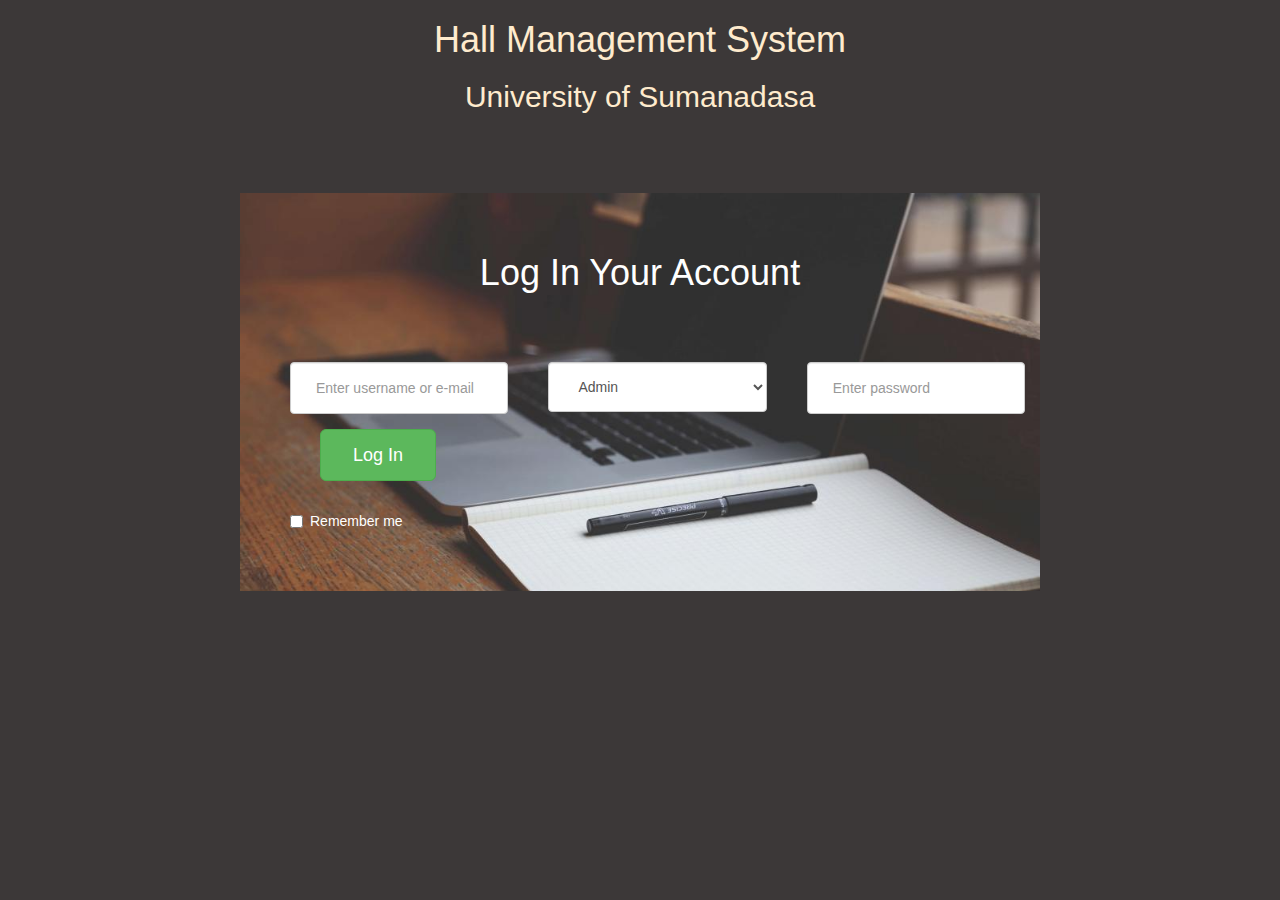
<file: Log-in-form/index.html>
<!DOCTYPE html>
<html>

<head>
    <meta charset="utf-8">
    <meta name="viewport" content="width=device-width, initial-scale=1">
    <title>Log In Form</title>
    <link rel="stylesheet" href="http://maxcdn.bootstrapcdn.com/bootstrap/3.3.7/css/bootstrap.min.css">
    <link rel="stylesheet" type="text/css" href="styles.css">
</head>

<body>
     <div class="top-bar-heading">
        <h1>Hall Management System</h1>
        <h2>University of Sumanadasa</h2>
     </div>

    <div class="container" id="log-in-form">

        <div class="heading">
            <h1>Log In Your Account</h1>
        </div>
        <form action="../inc/login.php" method="post">
            <div class="form-group">
                <input type="text" class="form-control" id="username" placeholder="Enter username or e-mail" required>
            </div>
            <div class="form-group">
                <select class="form-control" required>
                    <option value="Admin">Admin</option>
                    <option value="Student">Student</option>
                    <option value="Employee">Employee</option>
                </select>
            </div>
            <div class="form-group" >
                <input type="password" class="form-control" id="pwd" placeholder="Enter password" required>
            </div>
            <div class="form-group form-group-btn">
                <button type="submit" class="btn btn-success btn-lg" >Log In</button>
            </div>
            <div class="clearfix"></div>
            <div class="checkbox">
                <label>
                    <input type="checkbox"> Remember me</label>
            </div>
        </form>
    </div>
</body>

</html>
</file>
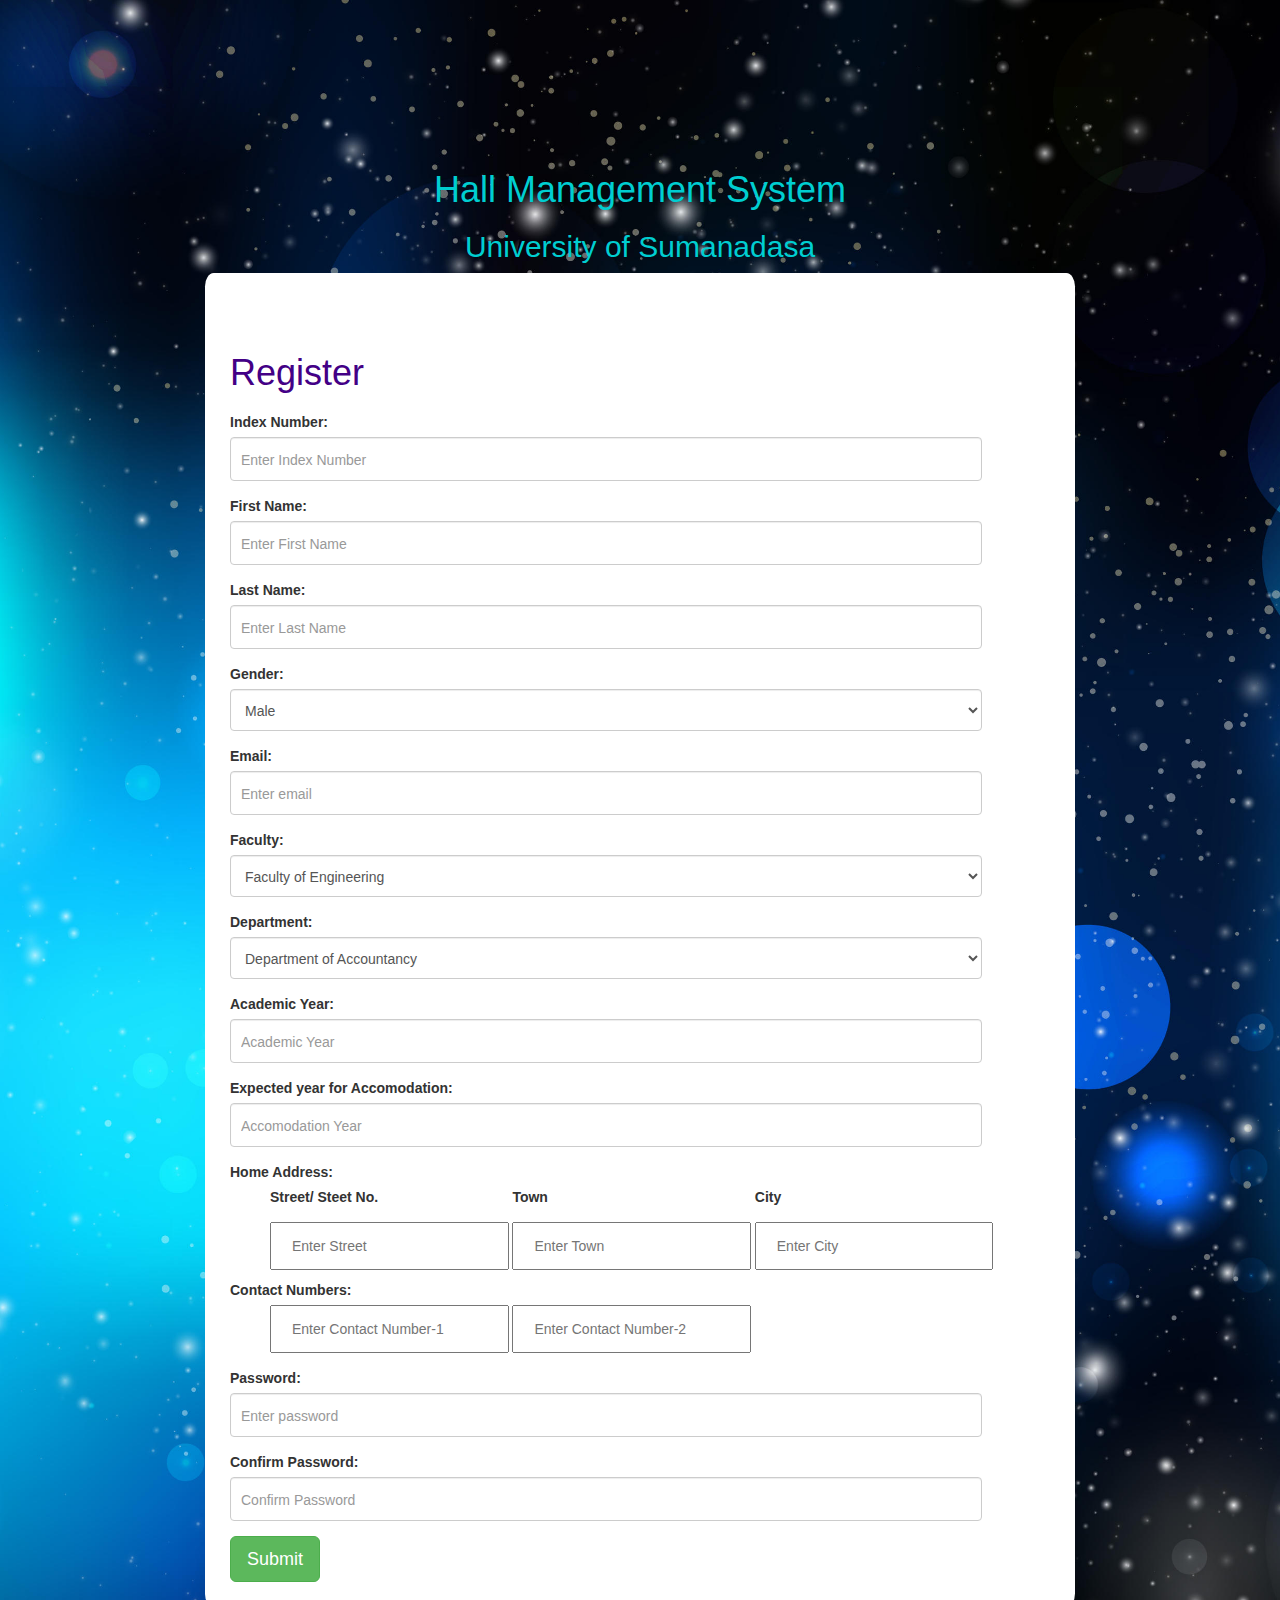
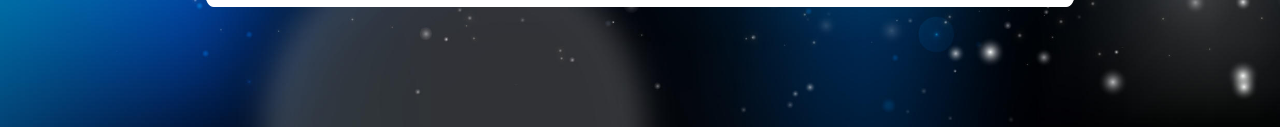
<file: Registration-form/index.html>
<script src="https://ajax.googleapis.com/ajax/libs/jquery/2.1.1/jquery.min.js"></script>
<script src="user_validation.js"></script>

<!DOCTYPE html>
<html>

<head>
    <meta name="viewport" content="width=device-width, initial-scale=1">
    <meta charset="utf-8">
    <title>Registration Form</title>
    <link rel="stylesheet" href="http://maxcdn.bootstrapcdn.com/bootstrap/3.3.7/css/bootstrap.min.css">
    <link rel="stylesheet" type="text/css" href="styles.css">
</head>

<body>
    <div class="container" id="registration-form">
        <div class="top-bar">
            <h1>Hall Management System</h1>
            <h2>University of Sumanadasa</h2>
        </div>
        <div class="frm">
            <h1>Register</h1>
            <form action="../inc/register.php" method="post" name="register_frm" id="register_frm">
                <div class="form-group">
                    <label for="index_number">Index Number:</label>
                    <input type="text" class="form-control" name="index_number" id="index_number"  placeholder="Enter Index Number" required>
                </div>
                <div class="form-group">
                    <label for="first_name">First Name:</label>
                    <input type="text" class="form-control" name="first_name" id="first_name" placeholder="Enter First Name" required>
                </div>
                <div class="form-group">
                    <label for="last_name">Last Name:</label>
                    <input type="text" class="form-control" name="last_name" id="last_name" placeholder="Enter Last Name" required>
                </div>
                <div class="form-group">
                    <label for="gender">Gender:</label>
                    <select class="form-control" id="gender" name="gender">
                    <option value="Male">Male</option>
                    <option value="Female">Female</option>
                    </select>
                </div>
                <div class="form-group">
                    <label for="email">Email:</label>
                    <input type="email" class="form-control" name="email" id="email" placeholder="Enter email" required>
                </div>
                <div class="form-group">
                    <label for="faculty">Faculty:</label>
                    <select class="form-control" id="faculty" name="faculty" x-placement="Faculty of Engineering" required>
                        <option value="Faculty of Engineering">Faculty of Engineering</option>
                        <option value="Faculty of Law">Faculty of Law</option>
                        <option value="Faculty of  Management">Faculty of  Management</option>
                        <option value="Faculty of Medicine">Faculty of Medicine</option>
                        <option value="Faculty of Science">Faculty of Science</option>
                    </select>
                </div>
                <div class="form-group">
                    <label for="department">Department:</label>
                    <select class="form-control" id="department" name="department" x-placement="Department of Accountancy">
                        <option value="Department of Accountancy">Department of Accountancy</option>
                        <option value="Department of Anatomy">Department of Anatomy</option>
                        <option value="Department of Civil Engineering">Department of Civil Engineering</option>
                        <option value="Department of Commercial Law	">Department of Commercial Law	</option>
                        <option value="Department of Computer Science and Engineering">Department of Computer Science and Engineering</option>
                        <option value="Department of Finance">Department of Finance</option>
                        <option value="Department of Food Science">Department of Food Science</option>
                        <option value="Department of Public & International Law ">Department of Public & International Law </option>
                        <option value="Department of Psychology">Department of Psychology</option>
                        <option value="Department of Surgery">Department of Surgery</option>
                    </select>
                </div>
                <div class="form-group">
                    <label for="academic_year">Academic Year:</label>
                    <input type="number" min="1" max="4" class="form-control" name="academic_year" id="academic_year" placeholder="Academic Year" required>
                </div>
                <div class="form-group">
                    <label for="accomodation_year">Expected year for Accomodation:</label>
                    <input type="number" min="2017" class="form-control" name="accomodation_year" id="accomodation_year" placeholder="Accomodation Year" required>
                </div>
                <div class="form-group-address">
                    <label for="email">Home Address:</label>
                   <ul>
                       <li><label for="street">Street/ Steet No.</label></li>
                       <li><label for="town">Town</label></li>
                       <li> <label for="city">City</label></li>

                   </ul>
                    <ul class="home_address">
                        <li><input type="text" class="form-control_2" name="street" id="street" placeholder="Enter Street"></li>
                        <li><input type="text" class="form-control_2" name="town" id="town" placeholder="Enter Town" required></li>
                        <li><input type="text" class="form-control_2" name="city" id="city" placeholder="Enter City " required></li>
                    </ul>
                </div>
                <div class="form-group">
                    <label for="contact_number1">Contact Numbers:</label><span id="message2"></span>
                    <ul>
                        <li><input type="text" class="form-control_2" name="contact_number1" id="contact_number1" placeholder="Enter Contact Number-1" onkeyup="check_tel()" required></li>
                        <li><input type="tel" class="form-control_2" name="contact_number2" id="contact_number2" placeholder="Enter Contact Number-2" onkeyup="check_tel()"></li>
                    </ul>
                </div>
                <div class="form-group">
                    <label for="password">Password:</label> <span id="message1"></span>
                    <input type="password" class="form-control" name="password" id="password" placeholder="Enter password" onkeyup='check();' required>
                </div>
                <div class="form-group">
                    <label for="confirm_password">Confirm Password:</label>  <span id="message"></span>
                    <input type="password" class="form-control" name="confirm_password" id="confirm_password" placeholder="Confirm Password" onkeyup='check();' required>
                </div>

                <div class="form-group">
                    <button type="submit" id="submit_btn" name="submit_btn" class="btn btn-success btn-lg" onclick="">Submit</button>
                </div>

            </form>


        </div>

    </div>




</body>

</html>
</file>
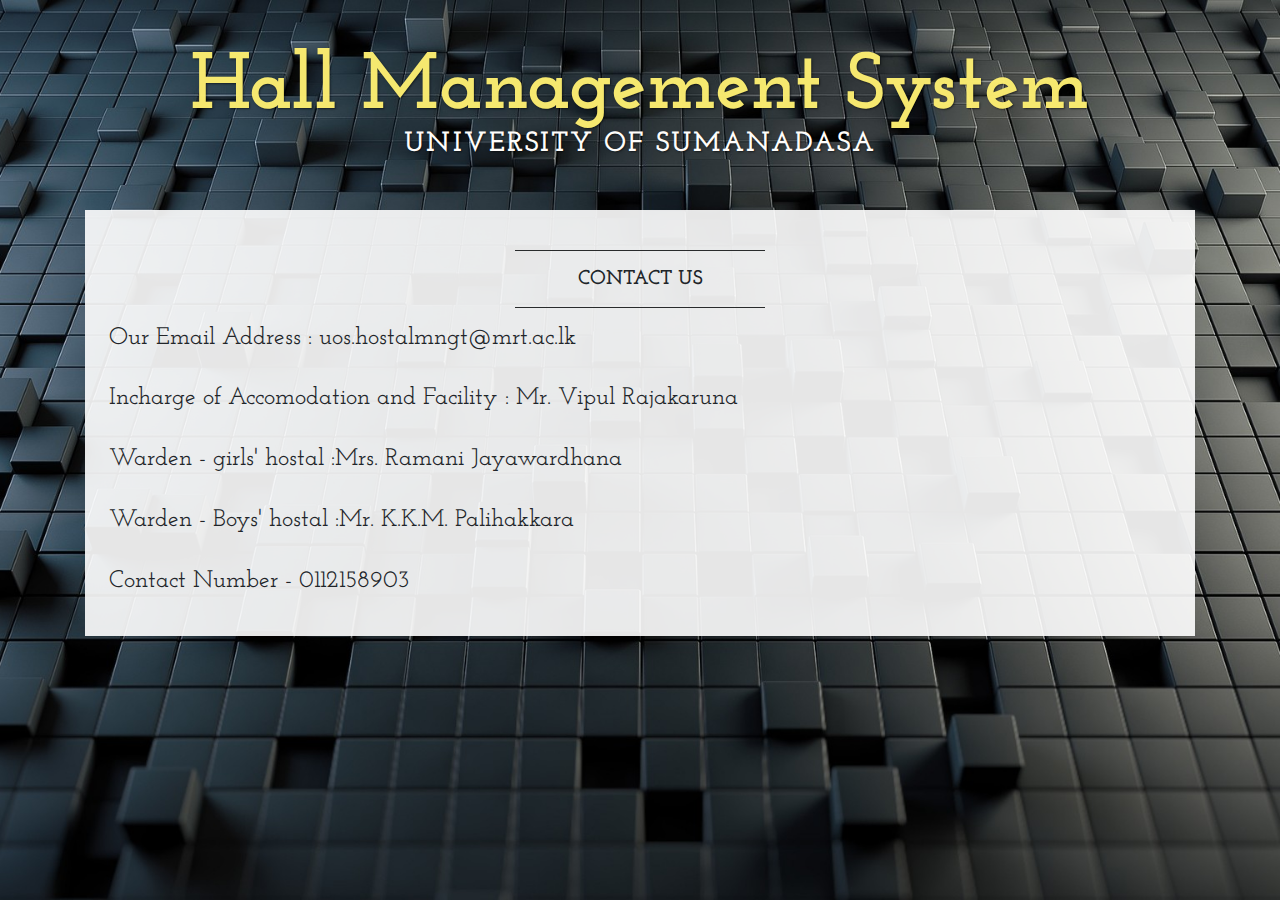
<file: Home/contact.html>
<!DOCTYPE html>
<html lang="en">

<head>

    <meta charset="utf-8">
    <meta name="viewport" content="width=device-width, initial-scale=1, shrink-to-fit=no">
    <meta name="description" content="">
    <meta name="author" content="">

    <title>Hall Management System</title>

    <!-- Bootstrap core CSS -->
    <link href="vendor/bootstrap/css/bootstrap.min.css" rel="stylesheet">

    <!-- Custom fonts for this template -->
    <link href="https://fonts.googleapis.com/css?family=Open+Sans:300italic,400italic,600italic,700italic,800italic,400,300,600,700,800" rel="stylesheet" type="text/css">
    <link href="https://fonts.googleapis.com/css?family=Josefin+Slab:100,300,400,600,700,100italic,300italic,400italic,600italic,700italic" rel="stylesheet" type="text/css">

    <!-- Custom styles for this template -->
    <link href="css/business-casual.css" rel="stylesheet">

</head>

<body>

<div class="tagline-upper text-center text-heading text-shadow mt-5 d-none d-lg-block">Hall Management System</div>
<div class="tagline-lower text-center text-expanded text-shadow text-uppercase  mb-5 d-none d-lg-block">
    <h3>
        <strong>
            University of Sumanadasa
        </strong>
    </h3>
</div>


<div class="container">
    <div class="bg-faded p-4 my-4">
        <hr class="divider">
        <h2 class="text-center text-lg text-uppercase my-0">
            <strong>Contact Us</strong>
        </h2>
        <hr class="divider">

        <p>
            <h4>Our Email Address : uos.hostalmngt@mrt.ac.lk</h4><br>
            <h4>Incharge of Accomodation and Facility : Mr. Vipul Rajakaruna</h4><br>
            <h4>Warden - girls' hostal                :Mrs. Ramani Jayawardhana</h4><br>
            <h4>Warden - Boys' hostal                 :Mr. K.K.M. Palihakkara</h4><br>
            <h4>Contact Number - 0112158903</h4>
        </p>

    </div>


</div>

<!-- /.container -->

<!-- Bootstrap core JavaScript -->
<script src="vendor/jquery/jquery.min.js"></script>
<script src="vendor/bootstrap/js/bootstrap.bundle.min.js"></script>

</body>

</html>
</file>
<file: Log-in-form/styles.css>
html{
    background-color: #3c3838;
}

body{
    background-color: transparent;
}

#log-in-form{
    margin: 230px auto 0;
    padding: 10px;
    margin-top: 80px;
    color: white;
    height: auto;
    max-width: 800px;
    background-image: url("notebook-chill.jpg");
    background-size: cover;
}

#log-in-form .heading{
	text-align: center;
    margin-top: 50px;
    margin-bottom: 70px;
}

#log-in-form .form-group{
    float: left;
    width: 28%;
    margin-left: 40px;
}

#log-in-form .form-control{
    padding: 15px 25px;
    height: auto;
}

#log-in-form .form-group-btn{
    width: 15%;
    margin-left: 70px;
}

#log-in-form .btn{
    padding: 13px 32px;
}

#log-in-form .checkbox{
    float: left;
    margin: 15px 0 50px 40px;
}


@media screen and (max-width: 800px){
    #log-in-form{
        margin: 20px;
    }

    #log-in-form .form-group{
        width: 60%;
        float: none;
        margin: 10px auto;
    }

    #log-in-form .form-group-btn{
        margin-top: 30px;
    }

    #log-in-form .btn{
        width: 100%;
    }

    #log-in-form .checkbox{
        width: 60%;
        float: none;
        margin: 15px auto 50px auto;
    }
}

@media screen and (max-width: 600px){
    #log-in-form .form-group,
    #log-in-form .checkbox{
        width: 90%;
    }
}


.top-bar-heading{
    color: blanchedalmond;
    text-align: center;
}
</file>
<file: Registration-form/styles.css>
html{
    background: url("background_4.jpg") ;
	background-size: cover;
}

.content{
	margin-top: 0px;
}

body{
	background-color: transparent;
}

.top-bar{
	color: darkturquoise;
	margin-top: 50px;
}

#registration-form{
	max-width: 900px;
	margin: 120px auto;
}


#registration-form .frm{
	height: auto;
    width: 100%;
    min-width: 500px;
    padding: 50px 10px 10px 25px;
    background-size: 100% 100%;
    background-color: white;
	border-radius: 1%;

}

#registration-form h1{
	margin-top: 30px;
	margin-bottom: 20px;
}

#registration-form .form-control{
	width: 90%;
	padding: 12px 20px 10px 10px;
	height: auto;
}

@media screen and (max-width: 700px){
	#registration-form .image{
		width: 30%;
	    background-position: 60%;
	}

	#registration-form .frm{
		width: 70%;
	}

	#registration-form .form-control{
		width: 100%;
		height: 5px;
	}
	#registration-form .form-control_2{
		width: 30%;
		height: 5px;
	}
}

@media screen and (max-width: 500px){
	#registration-form .image{
		display: none;
	}

	#registration-form .frm{
		width: 100%;
	}

	#registration-form h1{
		text-align: center;
	}

	#registration-form .btn{
		width: 100%;
		margin-top: 20px;
	}
}

.top-bar{
	text-align: center;
}

ul li{
	display: inline;
}

ul li label{
	width: 30%;
}

ul li input{
	width: 30%;
	padding: 12px 20px;
	height: auto;

}

.frm h1{
	color: #430086;
	text-decoration: double;
}
</file>
<file: Home/css/business-casual.css>
/*!
 * Start Bootstrap - Business Casual (https://startbootstrap.com/template-overviews/business-casual)
 * Copyright 2013-2017 Start Bootstrap
 * Licensed under MIT (https://github.com/BlackrockDigital/startbootstrap-business-casual/blob/master/LICENSE)
 */

body {
  font-family: "Open Sans", Helvetica, Arial, sans-serif;
  background: url('../img/background_3.jpg') no-repeat center center fixed;
  -webkit-background-size: cover;
  -moz-background-size: cover;
  background-size: cover;
  -o-background-size: cover;
}

h1, h2, h3, h4, h5, h6, .text-heading {
  font-family: "Josefin Slab", "Helvetica Neue", Helvetica, Arial, sans-serif;
}

h1 {
  font-size: 4rem;
}

.tagline-upper {
  color: rgba(255, 240, 115, 0.96);
  text-decoration: double;
  font-size: 5rem;
  font-weight: 700;
  line-height: 1;
}

.tagline-lower {
  color: #fffdfb;
  text-decoration: inherit;
  font-size: 1.2rem;
  line-height: 1;
}

.text-expanded {
  letter-spacing: 2px;
}

.text-shadow {
  text-shadow: 1px 1px 2px rgba(0, 0, 0, 0.5);
}

.text-lg {
  font-size: 1.25rem;
}

.bg-faded {
  background-color: rgba(255, 255, 255, 0.9);
}

.bg-overlay {
  background-color: rgba(0, 0, 0, 0.7);
}

hr.divider {
  border-color: #292b2c;
  max-width: 250px;
}

.map-container iframe {
  pointer-events: none;
}

.map-container iframe.clicked {
  pointer-events: auto;
}
</file>
